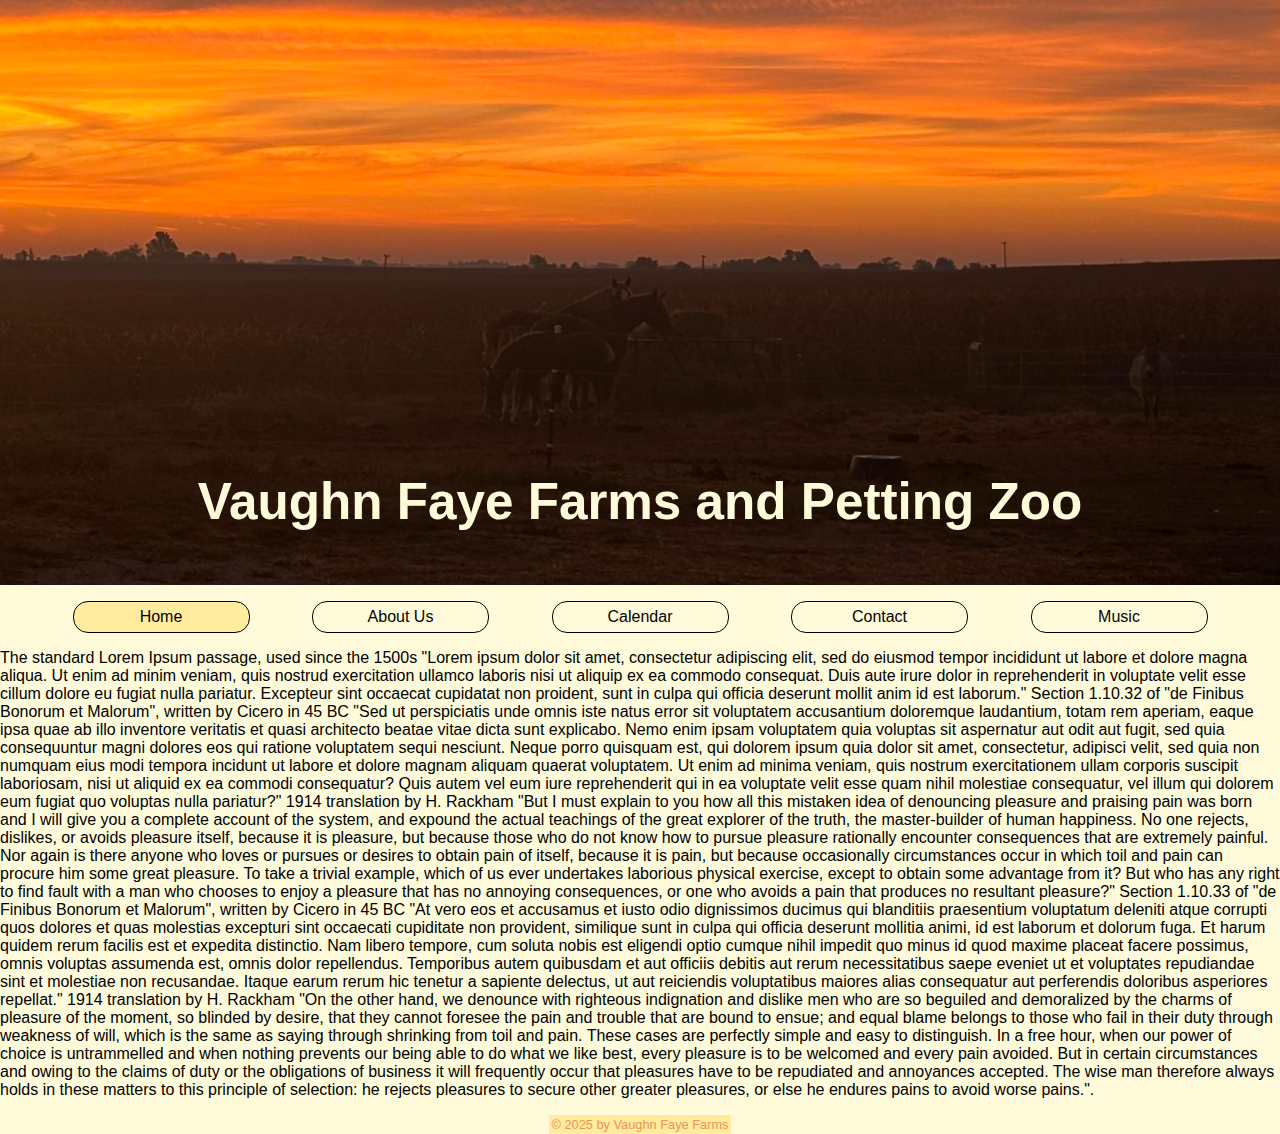
<file: index.html>
<!DOCTYPE html>
<html>

<head>
  <meta name="viewport" content="width=device-width, initial-scale=1">
  <link rel="stylesheet" href="styles.css">
  <title>Vaughn Faye Farms and Petting Zoo</title>


</head>

<body>

  <header>
    <section class="bg">
      <h1 class="farmName">Vaughn Faye Farms and Petting Zoo</h1>
    </section>

  </header>

  <!-- <div class="bg"></div> -->
  <!-- 
<p>The standard Lorem Ipsum passage, used since the 1500s
"Lorem ipsum dolor sit amet, consectetur adipiscing elit, sed do eiusmod tempor incididunt ut labore et dolore magna aliqua. Ut enim ad minim veniam, quis nostrud exercitation ullamco laboris nisi ut aliquip ex ea commodo consequat. Duis aute irure dolor in reprehenderit in voluptate velit esse cillum dolore eu fugiat nulla pariatur. Excepteur sint occaecat cupidatat non proident, sunt in culpa qui officia deserunt mollit anim id est laborum."

Section 1.10.32 of "de Finibus Bonorum et Malorum", written by Cicero in 45 BC
"Sed ut perspiciatis unde omnis iste natus error sit voluptatem accusantium doloremque laudantium, totam rem aperiam, eaque ipsa quae ab illo inventore veritatis et quasi architecto beatae vitae dicta sunt explicabo. Nemo enim ipsam voluptatem quia voluptas sit aspernatur aut odit aut fugit, sed quia consequuntur magni dolores eos qui ratione voluptatem sequi nesciunt. Neque porro quisquam est, qui dolorem ipsum quia dolor sit amet, consectetur, adipisci velit, sed quia non numquam eius modi tempora incidunt ut labore et dolore magnam aliquam quaerat voluptatem. Ut enim ad minima veniam, quis nostrum exercitationem ullam corporis suscipit laboriosam, nisi ut aliquid ex ea commodi consequatur? Quis autem vel eum iure reprehenderit qui in ea voluptate velit esse quam nihil molestiae consequatur, vel illum qui dolorem eum fugiat quo voluptas nulla pariatur?"

1914 translation by H. Rackham
"But I must explain to you how all this mistaken idea of denouncing pleasure and praising pain was born and I will give you a complete account of the system, and expound the actual teachings of the great explorer of the truth, the master-builder of human happiness. No one rejects, dislikes, or avoids pleasure itself, because it is pleasure, but because those who do not know how to pursue pleasure rationally encounter consequences that are extremely painful. Nor again is there anyone who loves or pursues or desires to obtain pain of itself, because it is pain, but because occasionally circumstances occur in which toil and pain can procure him some great pleasure. To take a trivial example, which of us ever undertakes laborious physical exercise, except to obtain some advantage from it? But who has any right to find fault with a man who chooses to enjoy a pleasure that has no annoying consequences, or one who avoids a pain that produces no resultant pleasure?"

Section 1.10.33 of "de Finibus Bonorum et Malorum", written by Cicero in 45 BC
"At vero eos et accusamus et iusto odio dignissimos ducimus qui blanditiis praesentium voluptatum deleniti atque corrupti quos dolores et quas molestias excepturi sint occaecati cupiditate non provident, similique sunt in culpa qui officia deserunt mollitia animi, id est laborum et dolorum fuga. Et harum quidem rerum facilis est et expedita distinctio. Nam libero tempore, cum soluta nobis est eligendi optio cumque nihil impedit quo minus id quod maxime placeat facere possimus, omnis voluptas assumenda est, omnis dolor repellendus. Temporibus autem quibusdam et aut officiis debitis aut rerum necessitatibus saepe eveniet ut et voluptates repudiandae sint et molestiae non recusandae. Itaque earum rerum hic tenetur a sapiente delectus, ut aut reiciendis voluptatibus maiores alias consequatur aut perferendis doloribus asperiores repellat."

1914 translation by H. Rackham
"On the other hand, we denounce with righteous indignation and dislike men who are so beguiled and demoralized by the charms of pleasure of the moment, so blinded by desire, that they cannot foresee the pain and trouble that are bound to ensue; and equal blame belongs to those who fail in their duty through weakness of will, which is the same as saying through shrinking from toil and pain. These cases are perfectly simple and easy to distinguish. In a free hour, when our power of choice is untrammelled and when nothing prevents our being able to do what we like best, every pleasure is to be welcomed and every pain avoided. But in certain circumstances and owing to the claims of duty or the obligations of business it will frequently occur that pleasures have to be repudiated and annoyances accepted. The wise man therefore always holds in these matters to this principle of selection: he rejects pleasures to secure other greater pleasures, or else he endures pains to avoid worse pains.".</p> -->
<nav>
<ul  class="navFront">
    <li class="navLiFront active"><a href="index.html">Home</a></li>
    <li class="navLiFront"><a href="about.html">About Us</a></li>
    <li class="navLiFront"><a href="calendar.html">Calendar</a></li>
    <li class="navLiFront"><a href="contact.html">Contact</a></li>
    <li class="navLiFront"><a href="farmerJeffro.html">Music</a></li>
  </ul>
  </nav>

  <p>The standard Lorem Ipsum passage, used since the 1500s
"Lorem ipsum dolor sit amet, consectetur adipiscing elit, sed do eiusmod tempor incididunt ut labore et dolore magna aliqua. Ut enim ad minim veniam, quis nostrud exercitation ullamco laboris nisi ut aliquip ex ea commodo consequat. Duis aute irure dolor in reprehenderit in voluptate velit esse cillum dolore eu fugiat nulla pariatur. Excepteur sint occaecat cupidatat non proident, sunt in culpa qui officia deserunt mollit anim id est laborum."

Section 1.10.32 of "de Finibus Bonorum et Malorum", written by Cicero in 45 BC
"Sed ut perspiciatis unde omnis iste natus error sit voluptatem accusantium doloremque laudantium, totam rem aperiam, eaque ipsa quae ab illo inventore veritatis et quasi architecto beatae vitae dicta sunt explicabo. Nemo enim ipsam voluptatem quia voluptas sit aspernatur aut odit aut fugit, sed quia consequuntur magni dolores eos qui ratione voluptatem sequi nesciunt. Neque porro quisquam est, qui dolorem ipsum quia dolor sit amet, consectetur, adipisci velit, sed quia non numquam eius modi tempora incidunt ut labore et dolore magnam aliquam quaerat voluptatem. Ut enim ad minima veniam, quis nostrum exercitationem ullam corporis suscipit laboriosam, nisi ut aliquid ex ea commodi consequatur? Quis autem vel eum iure reprehenderit qui in ea voluptate velit esse quam nihil molestiae consequatur, vel illum qui dolorem eum fugiat quo voluptas nulla pariatur?"

1914 translation by H. Rackham
"But I must explain to you how all this mistaken idea of denouncing pleasure and praising pain was born and I will give you a complete account of the system, and expound the actual teachings of the great explorer of the truth, the master-builder of human happiness. No one rejects, dislikes, or avoids pleasure itself, because it is pleasure, but because those who do not know how to pursue pleasure rationally encounter consequences that are extremely painful. Nor again is there anyone who loves or pursues or desires to obtain pain of itself, because it is pain, but because occasionally circumstances occur in which toil and pain can procure him some great pleasure. To take a trivial example, which of us ever undertakes laborious physical exercise, except to obtain some advantage from it? But who has any right to find fault with a man who chooses to enjoy a pleasure that has no annoying consequences, or one who avoids a pain that produces no resultant pleasure?"

Section 1.10.33 of "de Finibus Bonorum et Malorum", written by Cicero in 45 BC
"At vero eos et accusamus et iusto odio dignissimos ducimus qui blanditiis praesentium voluptatum deleniti atque corrupti quos dolores et quas molestias excepturi sint occaecati cupiditate non provident, similique sunt in culpa qui officia deserunt mollitia animi, id est laborum et dolorum fuga. Et harum quidem rerum facilis est et expedita distinctio. Nam libero tempore, cum soluta nobis est eligendi optio cumque nihil impedit quo minus id quod maxime placeat facere possimus, omnis voluptas assumenda est, omnis dolor repellendus. Temporibus autem quibusdam et aut officiis debitis aut rerum necessitatibus saepe eveniet ut et voluptates repudiandae sint et molestiae non recusandae. Itaque earum rerum hic tenetur a sapiente delectus, ut aut reiciendis voluptatibus maiores alias consequatur aut perferendis doloribus asperiores repellat."

1914 translation by H. Rackham
"On the other hand, we denounce with righteous indignation and dislike men who are so beguiled and demoralized by the charms of pleasure of the moment, so blinded by desire, that they cannot foresee the pain and trouble that are bound to ensue; and equal blame belongs to those who fail in their duty through weakness of will, which is the same as saying through shrinking from toil and pain. These cases are perfectly simple and easy to distinguish. In a free hour, when our power of choice is untrammelled and when nothing prevents our being able to do what we like best, every pleasure is to be welcomed and every pain avoided. But in certain circumstances and owing to the claims of duty or the obligations of business it will frequently occur that pleasures have to be repudiated and annoyances accepted. The wise man therefore always holds in these matters to this principle of selection: he rejects pleasures to secure other greater pleasures, or else he endures pains to avoid worse pains.".</p> 

  <footer>
    <section class="footer">
      <p><span class="copyright">&copy; 2025 by Vaughn Faye Farms</span></p>
    </section>
  </footer>
</body>

</html>
</file>
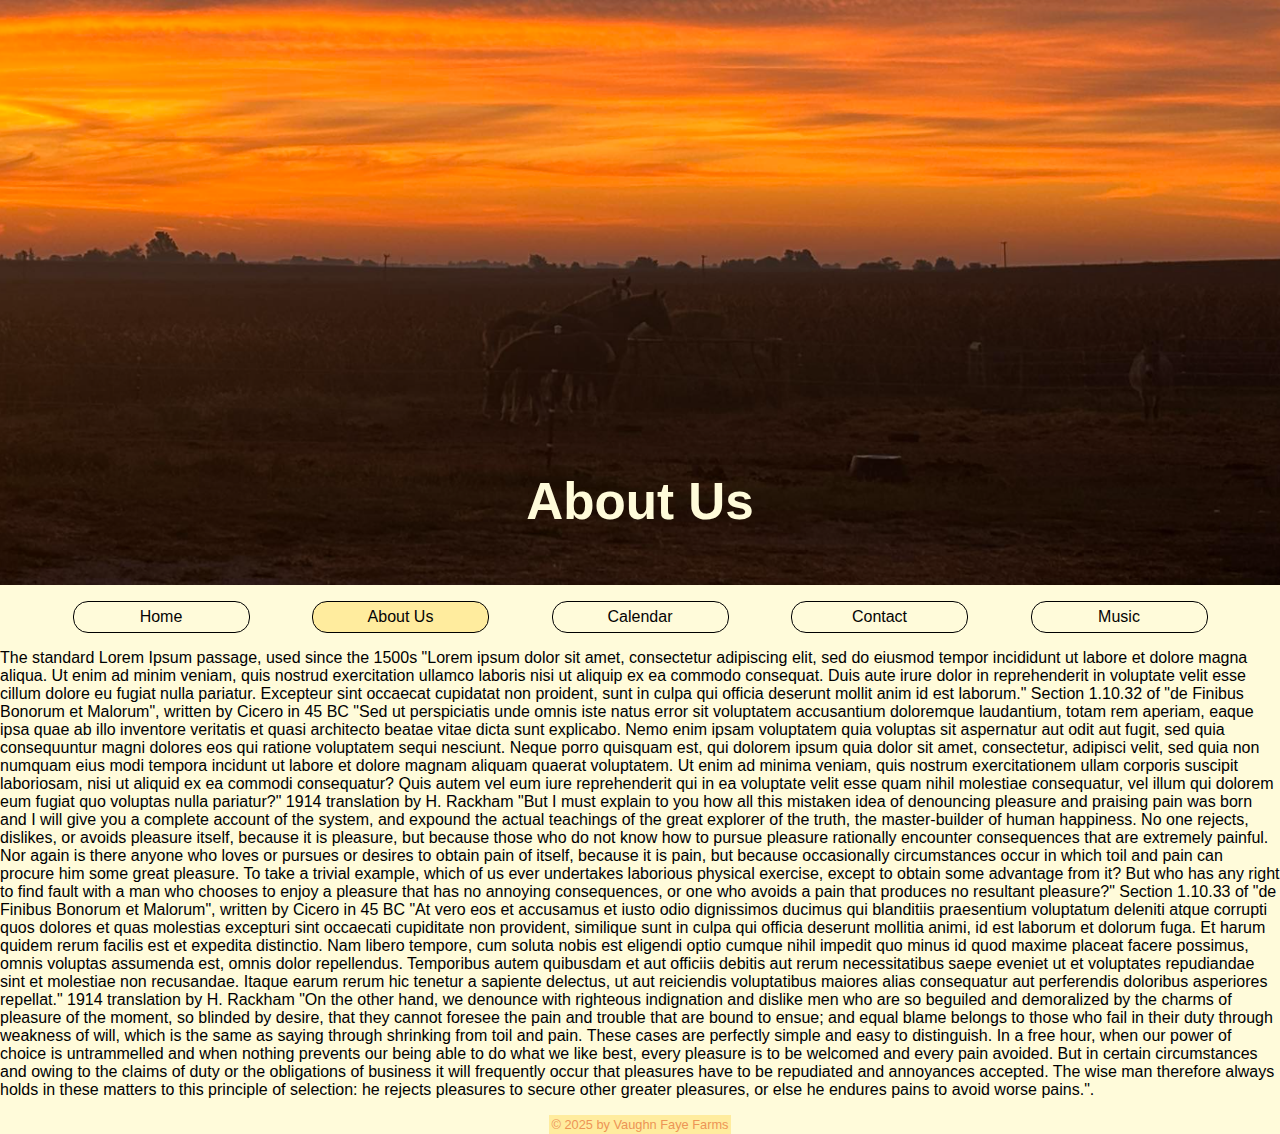
<file: about.html>
<!DOCTYPE html>
<html>

<head>
  <meta name="viewport" content="width=device-width, initial-scale=1">
  <link rel="stylesheet" href="styles.css">
  <title>About us</title>


</head>

<body>

  <header>
    <section class="bg">
      <h1 class="farmName">About Us</h1>
    </section>

  </header>

  <!-- <div class="bg"></div> -->
  <!-- 
<p>The standard Lorem Ipsum passage, used since the 1500s
"Lorem ipsum dolor sit amet, consectetur adipiscing elit, sed do eiusmod tempor incididunt ut labore et dolore magna aliqua. Ut enim ad minim veniam, quis nostrud exercitation ullamco laboris nisi ut aliquip ex ea commodo consequat. Duis aute irure dolor in reprehenderit in voluptate velit esse cillum dolore eu fugiat nulla pariatur. Excepteur sint occaecat cupidatat non proident, sunt in culpa qui officia deserunt mollit anim id est laborum."

Section 1.10.32 of "de Finibus Bonorum et Malorum", written by Cicero in 45 BC
"Sed ut perspiciatis unde omnis iste natus error sit voluptatem accusantium doloremque laudantium, totam rem aperiam, eaque ipsa quae ab illo inventore veritatis et quasi architecto beatae vitae dicta sunt explicabo. Nemo enim ipsam voluptatem quia voluptas sit aspernatur aut odit aut fugit, sed quia consequuntur magni dolores eos qui ratione voluptatem sequi nesciunt. Neque porro quisquam est, qui dolorem ipsum quia dolor sit amet, consectetur, adipisci velit, sed quia non numquam eius modi tempora incidunt ut labore et dolore magnam aliquam quaerat voluptatem. Ut enim ad minima veniam, quis nostrum exercitationem ullam corporis suscipit laboriosam, nisi ut aliquid ex ea commodi consequatur? Quis autem vel eum iure reprehenderit qui in ea voluptate velit esse quam nihil molestiae consequatur, vel illum qui dolorem eum fugiat quo voluptas nulla pariatur?"

1914 translation by H. Rackham
"But I must explain to you how all this mistaken idea of denouncing pleasure and praising pain was born and I will give you a complete account of the system, and expound the actual teachings of the great explorer of the truth, the master-builder of human happiness. No one rejects, dislikes, or avoids pleasure itself, because it is pleasure, but because those who do not know how to pursue pleasure rationally encounter consequences that are extremely painful. Nor again is there anyone who loves or pursues or desires to obtain pain of itself, because it is pain, but because occasionally circumstances occur in which toil and pain can procure him some great pleasure. To take a trivial example, which of us ever undertakes laborious physical exercise, except to obtain some advantage from it? But who has any right to find fault with a man who chooses to enjoy a pleasure that has no annoying consequences, or one who avoids a pain that produces no resultant pleasure?"

Section 1.10.33 of "de Finibus Bonorum et Malorum", written by Cicero in 45 BC
"At vero eos et accusamus et iusto odio dignissimos ducimus qui blanditiis praesentium voluptatum deleniti atque corrupti quos dolores et quas molestias excepturi sint occaecati cupiditate non provident, similique sunt in culpa qui officia deserunt mollitia animi, id est laborum et dolorum fuga. Et harum quidem rerum facilis est et expedita distinctio. Nam libero tempore, cum soluta nobis est eligendi optio cumque nihil impedit quo minus id quod maxime placeat facere possimus, omnis voluptas assumenda est, omnis dolor repellendus. Temporibus autem quibusdam et aut officiis debitis aut rerum necessitatibus saepe eveniet ut et voluptates repudiandae sint et molestiae non recusandae. Itaque earum rerum hic tenetur a sapiente delectus, ut aut reiciendis voluptatibus maiores alias consequatur aut perferendis doloribus asperiores repellat."

1914 translation by H. Rackham
"On the other hand, we denounce with righteous indignation and dislike men who are so beguiled and demoralized by the charms of pleasure of the moment, so blinded by desire, that they cannot foresee the pain and trouble that are bound to ensue; and equal blame belongs to those who fail in their duty through weakness of will, which is the same as saying through shrinking from toil and pain. These cases are perfectly simple and easy to distinguish. In a free hour, when our power of choice is untrammelled and when nothing prevents our being able to do what we like best, every pleasure is to be welcomed and every pain avoided. But in certain circumstances and owing to the claims of duty or the obligations of business it will frequently occur that pleasures have to be repudiated and annoyances accepted. The wise man therefore always holds in these matters to this principle of selection: he rejects pleasures to secure other greater pleasures, or else he endures pains to avoid worse pains.".</p> -->
<nav>
<ul  class="navFront">
    <li class="navLiFront"><a href="index.html">Home</a></li>
    <li class="navLiFront active"><a href="about.html">About Us</a></li>
    <li class="navLiFront"><a href="calendar.html">Calendar</a></li>
    <li class="navLiFront"><a href="contact.html">Contact</a></li>
    <li class="navLiFront"><a href="farmerJeffro.html">Music</a></li>
  </ul>
  </nav>

  <p>The standard Lorem Ipsum passage, used since the 1500s
"Lorem ipsum dolor sit amet, consectetur adipiscing elit, sed do eiusmod tempor incididunt ut labore et dolore magna aliqua. Ut enim ad minim veniam, quis nostrud exercitation ullamco laboris nisi ut aliquip ex ea commodo consequat. Duis aute irure dolor in reprehenderit in voluptate velit esse cillum dolore eu fugiat nulla pariatur. Excepteur sint occaecat cupidatat non proident, sunt in culpa qui officia deserunt mollit anim id est laborum."

Section 1.10.32 of "de Finibus Bonorum et Malorum", written by Cicero in 45 BC
"Sed ut perspiciatis unde omnis iste natus error sit voluptatem accusantium doloremque laudantium, totam rem aperiam, eaque ipsa quae ab illo inventore veritatis et quasi architecto beatae vitae dicta sunt explicabo. Nemo enim ipsam voluptatem quia voluptas sit aspernatur aut odit aut fugit, sed quia consequuntur magni dolores eos qui ratione voluptatem sequi nesciunt. Neque porro quisquam est, qui dolorem ipsum quia dolor sit amet, consectetur, adipisci velit, sed quia non numquam eius modi tempora incidunt ut labore et dolore magnam aliquam quaerat voluptatem. Ut enim ad minima veniam, quis nostrum exercitationem ullam corporis suscipit laboriosam, nisi ut aliquid ex ea commodi consequatur? Quis autem vel eum iure reprehenderit qui in ea voluptate velit esse quam nihil molestiae consequatur, vel illum qui dolorem eum fugiat quo voluptas nulla pariatur?"

1914 translation by H. Rackham
"But I must explain to you how all this mistaken idea of denouncing pleasure and praising pain was born and I will give you a complete account of the system, and expound the actual teachings of the great explorer of the truth, the master-builder of human happiness. No one rejects, dislikes, or avoids pleasure itself, because it is pleasure, but because those who do not know how to pursue pleasure rationally encounter consequences that are extremely painful. Nor again is there anyone who loves or pursues or desires to obtain pain of itself, because it is pain, but because occasionally circumstances occur in which toil and pain can procure him some great pleasure. To take a trivial example, which of us ever undertakes laborious physical exercise, except to obtain some advantage from it? But who has any right to find fault with a man who chooses to enjoy a pleasure that has no annoying consequences, or one who avoids a pain that produces no resultant pleasure?"

Section 1.10.33 of "de Finibus Bonorum et Malorum", written by Cicero in 45 BC
"At vero eos et accusamus et iusto odio dignissimos ducimus qui blanditiis praesentium voluptatum deleniti atque corrupti quos dolores et quas molestias excepturi sint occaecati cupiditate non provident, similique sunt in culpa qui officia deserunt mollitia animi, id est laborum et dolorum fuga. Et harum quidem rerum facilis est et expedita distinctio. Nam libero tempore, cum soluta nobis est eligendi optio cumque nihil impedit quo minus id quod maxime placeat facere possimus, omnis voluptas assumenda est, omnis dolor repellendus. Temporibus autem quibusdam et aut officiis debitis aut rerum necessitatibus saepe eveniet ut et voluptates repudiandae sint et molestiae non recusandae. Itaque earum rerum hic tenetur a sapiente delectus, ut aut reiciendis voluptatibus maiores alias consequatur aut perferendis doloribus asperiores repellat."

1914 translation by H. Rackham
"On the other hand, we denounce with righteous indignation and dislike men who are so beguiled and demoralized by the charms of pleasure of the moment, so blinded by desire, that they cannot foresee the pain and trouble that are bound to ensue; and equal blame belongs to those who fail in their duty through weakness of will, which is the same as saying through shrinking from toil and pain. These cases are perfectly simple and easy to distinguish. In a free hour, when our power of choice is untrammelled and when nothing prevents our being able to do what we like best, every pleasure is to be welcomed and every pain avoided. But in certain circumstances and owing to the claims of duty or the obligations of business it will frequently occur that pleasures have to be repudiated and annoyances accepted. The wise man therefore always holds in these matters to this principle of selection: he rejects pleasures to secure other greater pleasures, or else he endures pains to avoid worse pains.".</p> 

  <footer>
    <section class="footer">
      <p><span class="copyright">&copy; 2025 by Vaughn Faye Farms</span></p>
    </section>
  </footer>
</body>

</html>
</file>
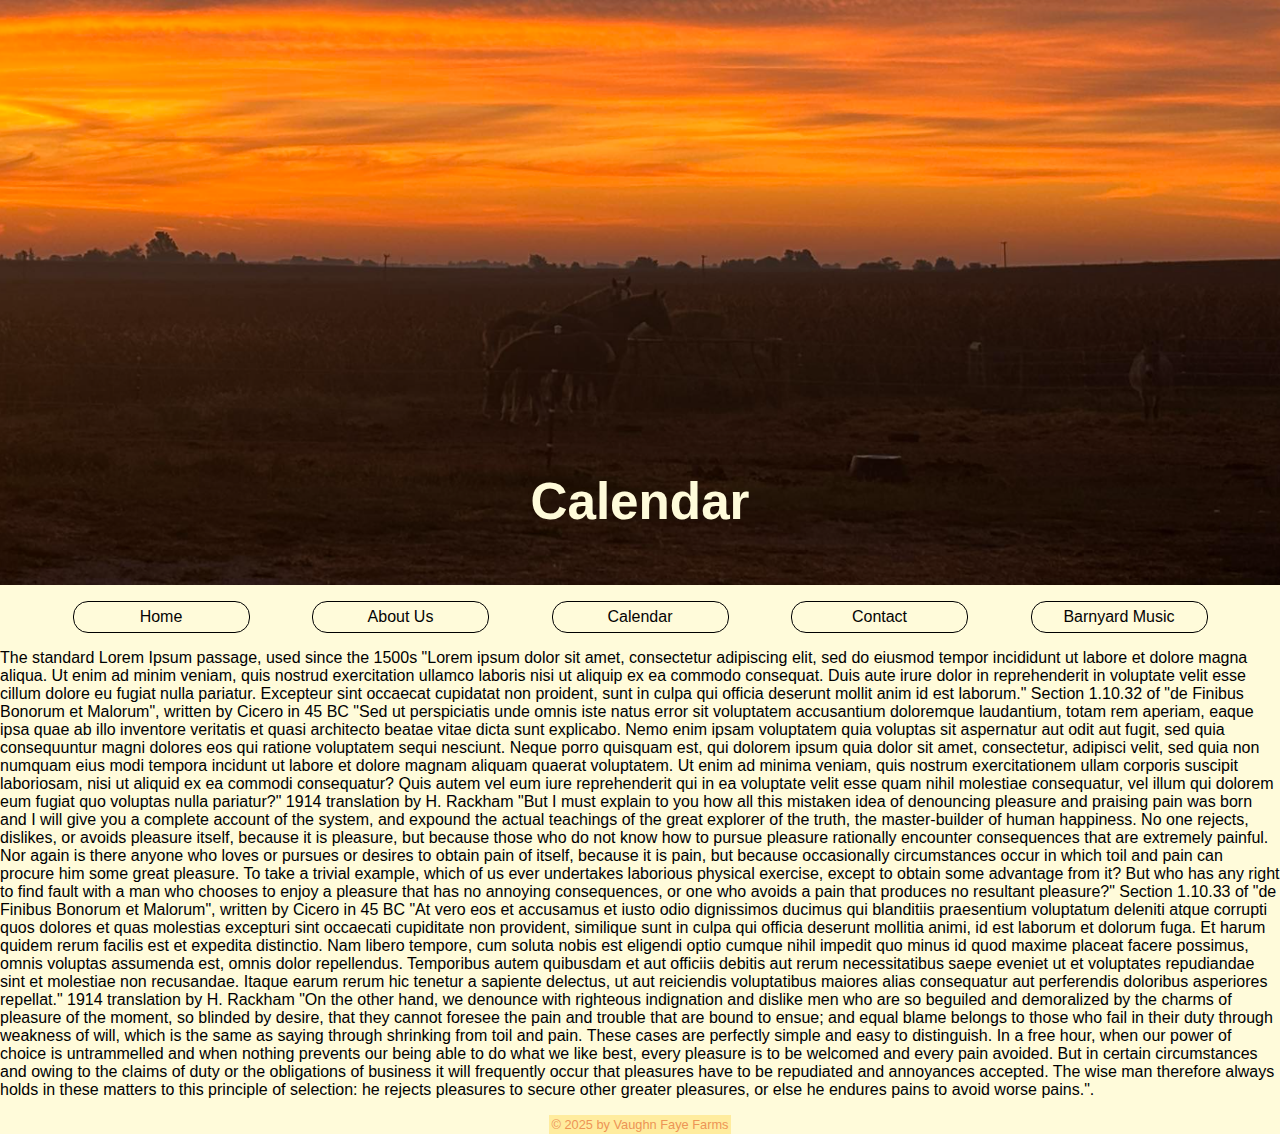
<file: calendar.html>
<!DOCTYPE html>
<html>

<head>
  <meta name="viewport" content="width=device-width, initial-scale=1">
  <link rel="stylesheet" href="styles.css">
  <title>Calendar</title>


</head>

<body>

  <header>
    <!-- <h1 class="farmName">Calendar</h1> -->
    <section class="bg">
      <h1 class="farmName">Calendar</h1>
    </section>
    

  </header>

  <!-- <div class="bg"></div> -->
  <!-- 
<p>The standard Lorem Ipsum passage, used since the 1500s
"Lorem ipsum dolor sit amet, consectetur adipiscing elit, sed do eiusmod tempor incididunt ut labore et dolore magna aliqua. Ut enim ad minim veniam, quis nostrud exercitation ullamco laboris nisi ut aliquip ex ea commodo consequat. Duis aute irure dolor in reprehenderit in voluptate velit esse cillum dolore eu fugiat nulla pariatur. Excepteur sint occaecat cupidatat non proident, sunt in culpa qui officia deserunt mollit anim id est laborum."

Section 1.10.32 of "de Finibus Bonorum et Malorum", written by Cicero in 45 BC
"Sed ut perspiciatis unde omnis iste natus error sit voluptatem accusantium doloremque laudantium, totam rem aperiam, eaque ipsa quae ab illo inventore veritatis et quasi architecto beatae vitae dicta sunt explicabo. Nemo enim ipsam voluptatem quia voluptas sit aspernatur aut odit aut fugit, sed quia consequuntur magni dolores eos qui ratione voluptatem sequi nesciunt. Neque porro quisquam est, qui dolorem ipsum quia dolor sit amet, consectetur, adipisci velit, sed quia non numquam eius modi tempora incidunt ut labore et dolore magnam aliquam quaerat voluptatem. Ut enim ad minima veniam, quis nostrum exercitationem ullam corporis suscipit laboriosam, nisi ut aliquid ex ea commodi consequatur? Quis autem vel eum iure reprehenderit qui in ea voluptate velit esse quam nihil molestiae consequatur, vel illum qui dolorem eum fugiat quo voluptas nulla pariatur?"

1914 translation by H. Rackham
"But I must explain to you how all this mistaken idea of denouncing pleasure and praising pain was born and I will give you a complete account of the system, and expound the actual teachings of the great explorer of the truth, the master-builder of human happiness. No one rejects, dislikes, or avoids pleasure itself, because it is pleasure, but because those who do not know how to pursue pleasure rationally encounter consequences that are extremely painful. Nor again is there anyone who loves or pursues or desires to obtain pain of itself, because it is pain, but because occasionally circumstances occur in which toil and pain can procure him some great pleasure. To take a trivial example, which of us ever undertakes laborious physical exercise, except to obtain some advantage from it? But who has any right to find fault with a man who chooses to enjoy a pleasure that has no annoying consequences, or one who avoids a pain that produces no resultant pleasure?"

Section 1.10.33 of "de Finibus Bonorum et Malorum", written by Cicero in 45 BC
"At vero eos et accusamus et iusto odio dignissimos ducimus qui blanditiis praesentium voluptatum deleniti atque corrupti quos dolores et quas molestias excepturi sint occaecati cupiditate non provident, similique sunt in culpa qui officia deserunt mollitia animi, id est laborum et dolorum fuga. Et harum quidem rerum facilis est et expedita distinctio. Nam libero tempore, cum soluta nobis est eligendi optio cumque nihil impedit quo minus id quod maxime placeat facere possimus, omnis voluptas assumenda est, omnis dolor repellendus. Temporibus autem quibusdam et aut officiis debitis aut rerum necessitatibus saepe eveniet ut et voluptates repudiandae sint et molestiae non recusandae. Itaque earum rerum hic tenetur a sapiente delectus, ut aut reiciendis voluptatibus maiores alias consequatur aut perferendis doloribus asperiores repellat."

1914 translation by H. Rackham
"On the other hand, we denounce with righteous indignation and dislike men who are so beguiled and demoralized by the charms of pleasure of the moment, so blinded by desire, that they cannot foresee the pain and trouble that are bound to ensue; and equal blame belongs to those who fail in their duty through weakness of will, which is the same as saying through shrinking from toil and pain. These cases are perfectly simple and easy to distinguish. In a free hour, when our power of choice is untrammelled and when nothing prevents our being able to do what we like best, every pleasure is to be welcomed and every pain avoided. But in certain circumstances and owing to the claims of duty or the obligations of business it will frequently occur that pleasures have to be repudiated and annoyances accepted. The wise man therefore always holds in these matters to this principle of selection: he rejects pleasures to secure other greater pleasures, or else he endures pains to avoid worse pains.".</p> -->
<nav>
<ul  class="navFront">
    <li class="navLiFront"><a href="index.html">Home</a></li>
    <li class="navLiFront"><a href="about.html">About Us</a></li>
    <li class="navLiFront"><a href="calendar.html">Calendar</a></li>
    <li class="navLiFront"><a href="contact.html">Contact</a></li>
    <li class="navLiFront"><a href="farmerJeffro.html">Barnyard Music</a></li>
  </ul>
  </nav>


  <p>The standard Lorem Ipsum passage, used since the 1500s
"Lorem ipsum dolor sit amet, consectetur adipiscing elit, sed do eiusmod tempor incididunt ut labore et dolore magna aliqua. Ut enim ad minim veniam, quis nostrud exercitation ullamco laboris nisi ut aliquip ex ea commodo consequat. Duis aute irure dolor in reprehenderit in voluptate velit esse cillum dolore eu fugiat nulla pariatur. Excepteur sint occaecat cupidatat non proident, sunt in culpa qui officia deserunt mollit anim id est laborum."

Section 1.10.32 of "de Finibus Bonorum et Malorum", written by Cicero in 45 BC
"Sed ut perspiciatis unde omnis iste natus error sit voluptatem accusantium doloremque laudantium, totam rem aperiam, eaque ipsa quae ab illo inventore veritatis et quasi architecto beatae vitae dicta sunt explicabo. Nemo enim ipsam voluptatem quia voluptas sit aspernatur aut odit aut fugit, sed quia consequuntur magni dolores eos qui ratione voluptatem sequi nesciunt. Neque porro quisquam est, qui dolorem ipsum quia dolor sit amet, consectetur, adipisci velit, sed quia non numquam eius modi tempora incidunt ut labore et dolore magnam aliquam quaerat voluptatem. Ut enim ad minima veniam, quis nostrum exercitationem ullam corporis suscipit laboriosam, nisi ut aliquid ex ea commodi consequatur? Quis autem vel eum iure reprehenderit qui in ea voluptate velit esse quam nihil molestiae consequatur, vel illum qui dolorem eum fugiat quo voluptas nulla pariatur?"

1914 translation by H. Rackham
"But I must explain to you how all this mistaken idea of denouncing pleasure and praising pain was born and I will give you a complete account of the system, and expound the actual teachings of the great explorer of the truth, the master-builder of human happiness. No one rejects, dislikes, or avoids pleasure itself, because it is pleasure, but because those who do not know how to pursue pleasure rationally encounter consequences that are extremely painful. Nor again is there anyone who loves or pursues or desires to obtain pain of itself, because it is pain, but because occasionally circumstances occur in which toil and pain can procure him some great pleasure. To take a trivial example, which of us ever undertakes laborious physical exercise, except to obtain some advantage from it? But who has any right to find fault with a man who chooses to enjoy a pleasure that has no annoying consequences, or one who avoids a pain that produces no resultant pleasure?"

Section 1.10.33 of "de Finibus Bonorum et Malorum", written by Cicero in 45 BC
"At vero eos et accusamus et iusto odio dignissimos ducimus qui blanditiis praesentium voluptatum deleniti atque corrupti quos dolores et quas molestias excepturi sint occaecati cupiditate non provident, similique sunt in culpa qui officia deserunt mollitia animi, id est laborum et dolorum fuga. Et harum quidem rerum facilis est et expedita distinctio. Nam libero tempore, cum soluta nobis est eligendi optio cumque nihil impedit quo minus id quod maxime placeat facere possimus, omnis voluptas assumenda est, omnis dolor repellendus. Temporibus autem quibusdam et aut officiis debitis aut rerum necessitatibus saepe eveniet ut et voluptates repudiandae sint et molestiae non recusandae. Itaque earum rerum hic tenetur a sapiente delectus, ut aut reiciendis voluptatibus maiores alias consequatur aut perferendis doloribus asperiores repellat."

1914 translation by H. Rackham
"On the other hand, we denounce with righteous indignation and dislike men who are so beguiled and demoralized by the charms of pleasure of the moment, so blinded by desire, that they cannot foresee the pain and trouble that are bound to ensue; and equal blame belongs to those who fail in their duty through weakness of will, which is the same as saying through shrinking from toil and pain. These cases are perfectly simple and easy to distinguish. In a free hour, when our power of choice is untrammelled and when nothing prevents our being able to do what we like best, every pleasure is to be welcomed and every pain avoided. But in certain circumstances and owing to the claims of duty or the obligations of business it will frequently occur that pleasures have to be repudiated and annoyances accepted. The wise man therefore always holds in these matters to this principle of selection: he rejects pleasures to secure other greater pleasures, or else he endures pains to avoid worse pains.".</p> 

  <footer>
    <section class="footer">
      <p><span class="copyright">&copy; 2025 by Vaughn Faye Farms</span></p>
    </section>
  </footer>
</body>

</html>
</file>
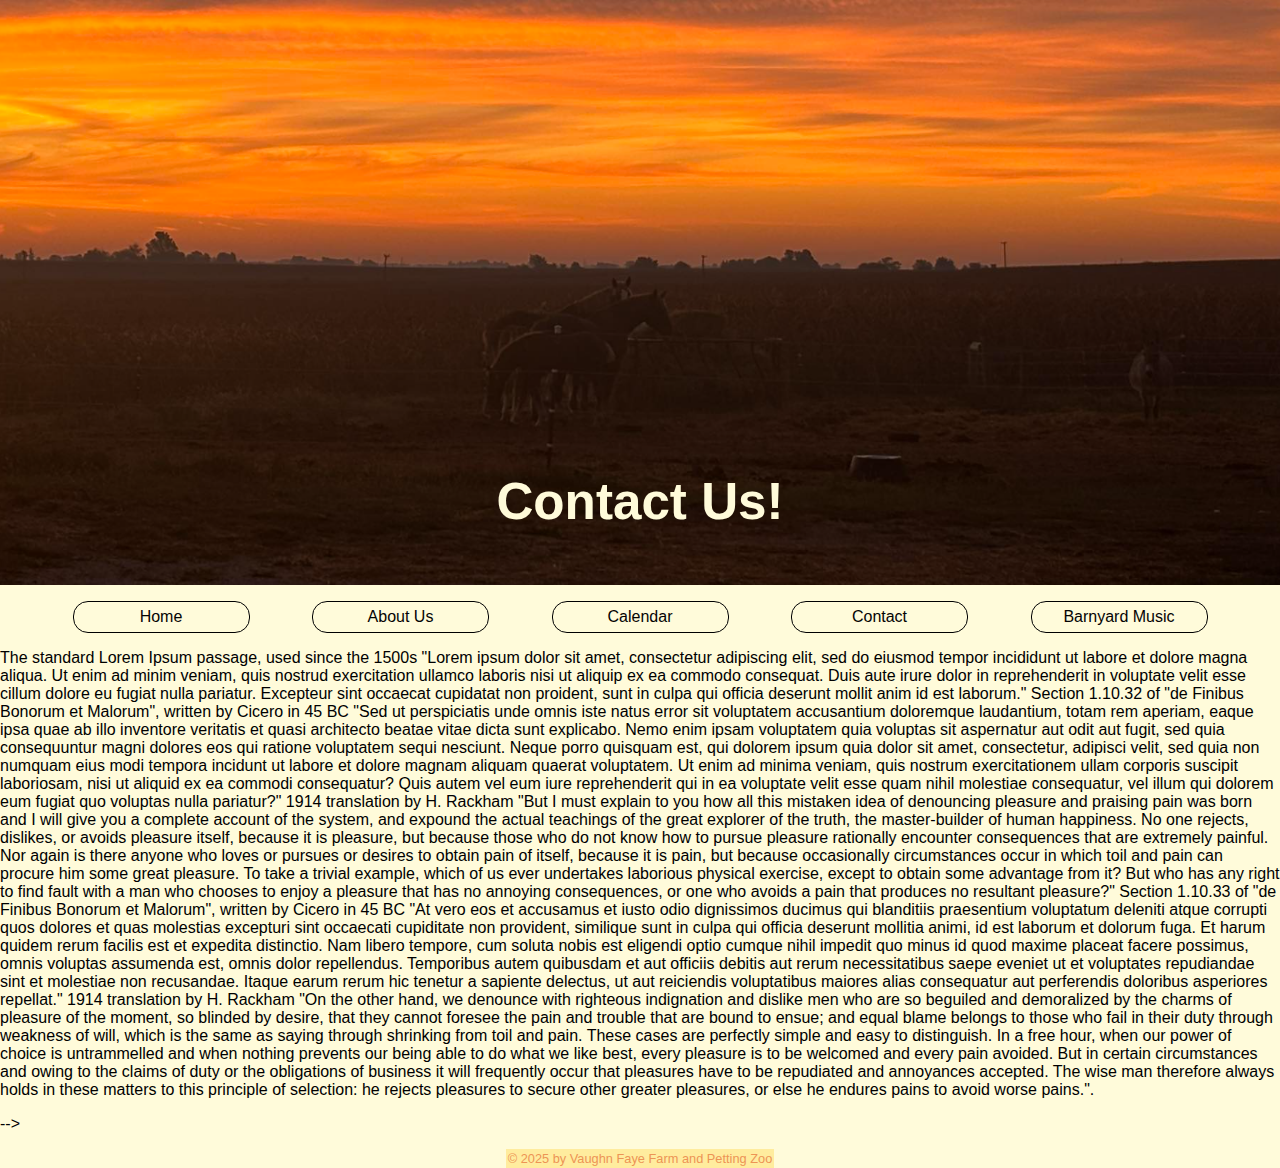
<file: contact.html>
<!DOCTYPE html>
<html>

<head>
  <meta name="viewport" content="width=device-width, initial-scale=1">
  <link rel="stylesheet" href="styles.css">
  <title>Contact Us!</title>


</head>

<body>

  <header>
    <section class="bg">
      <h1 class="farmName">Contact Us!</h1>
    </section>

  </header>

  <!-- <div class="bg"></div> -->
  <!-- 
<p>The standard Lorem Ipsum passage, used since the 1500s
"Lorem ipsum dolor sit amet, consectetur adipiscing elit, sed do eiusmod tempor incididunt ut labore et dolore magna aliqua. Ut enim ad minim veniam, quis nostrud exercitation ullamco laboris nisi ut aliquip ex ea commodo consequat. Duis aute irure dolor in reprehenderit in voluptate velit esse cillum dolore eu fugiat nulla pariatur. Excepteur sint occaecat cupidatat non proident, sunt in culpa qui officia deserunt mollit anim id est laborum."

Section 1.10.32 of "de Finibus Bonorum et Malorum", written by Cicero in 45 BC
"Sed ut perspiciatis unde omnis iste natus error sit voluptatem accusantium doloremque laudantium, totam rem aperiam, eaque ipsa quae ab illo inventore veritatis et quasi architecto beatae vitae dicta sunt explicabo. Nemo enim ipsam voluptatem quia voluptas sit aspernatur aut odit aut fugit, sed quia consequuntur magni dolores eos qui ratione voluptatem sequi nesciunt. Neque porro quisquam est, qui dolorem ipsum quia dolor sit amet, consectetur, adipisci velit, sed quia non numquam eius modi tempora incidunt ut labore et dolore magnam aliquam quaerat voluptatem. Ut enim ad minima veniam, quis nostrum exercitationem ullam corporis suscipit laboriosam, nisi ut aliquid ex ea commodi consequatur? Quis autem vel eum iure reprehenderit qui in ea voluptate velit esse quam nihil molestiae consequatur, vel illum qui dolorem eum fugiat quo voluptas nulla pariatur?"

1914 translation by H. Rackham
"But I must explain to you how all this mistaken idea of denouncing pleasure and praising pain was born and I will give you a complete account of the system, and expound the actual teachings of the great explorer of the truth, the master-builder of human happiness. No one rejects, dislikes, or avoids pleasure itself, because it is pleasure, but because those who do not know how to pursue pleasure rationally encounter consequences that are extremely painful. Nor again is there anyone who loves or pursues or desires to obtain pain of itself, because it is pain, but because occasionally circumstances occur in which toil and pain can procure him some great pleasure. To take a trivial example, which of us ever undertakes laborious physical exercise, except to obtain some advantage from it? But who has any right to find fault with a man who chooses to enjoy a pleasure that has no annoying consequences, or one who avoids a pain that produces no resultant pleasure?"

Section 1.10.33 of "de Finibus Bonorum et Malorum", written by Cicero in 45 BC
"At vero eos et accusamus et iusto odio dignissimos ducimus qui blanditiis praesentium voluptatum deleniti atque corrupti quos dolores et quas molestias excepturi sint occaecati cupiditate non provident, similique sunt in culpa qui officia deserunt mollitia animi, id est laborum et dolorum fuga. Et harum quidem rerum facilis est et expedita distinctio. Nam libero tempore, cum soluta nobis est eligendi optio cumque nihil impedit quo minus id quod maxime placeat facere possimus, omnis voluptas assumenda est, omnis dolor repellendus. Temporibus autem quibusdam et aut officiis debitis aut rerum necessitatibus saepe eveniet ut et voluptates repudiandae sint et molestiae non recusandae. Itaque earum rerum hic tenetur a sapiente delectus, ut aut reiciendis voluptatibus maiores alias consequatur aut perferendis doloribus asperiores repellat."

1914 translation by H. Rackham
"On the other hand, we denounce with righteous indignation and dislike men who are so beguiled and demoralized by the charms of pleasure of the moment, so blinded by desire, that they cannot foresee the pain and trouble that are bound to ensue; and equal blame belongs to those who fail in their duty through weakness of will, which is the same as saying through shrinking from toil and pain. These cases are perfectly simple and easy to distinguish. In a free hour, when our power of choice is untrammelled and when nothing prevents our being able to do what we like best, every pleasure is to be welcomed and every pain avoided. But in certain circumstances and owing to the claims of duty or the obligations of business it will frequently occur that pleasures have to be repudiated and annoyances accepted. The wise man therefore always holds in these matters to this principle of selection: he rejects pleasures to secure other greater pleasures, or else he endures pains to avoid worse pains.".</p> -->
<nav>
<ul  class="navFront">
    <li class="navLiFront"><a href="index.html">Home</a></li>
    <li class="navLiFront"><a href="about.html">About Us</a></li>
    <li class="navLiFront"><a href="calendar.html">Calendar</a></li>
    <li class="navLiFront"><a href="contact.html">Contact</a></li>
    <li class="navLiFront"><a href="farmerJeffro.html">Barnyard Music</a></li>
  </ul>
  </nav>

  <p>The standard Lorem Ipsum passage, used since the 1500s
"Lorem ipsum dolor sit amet, consectetur adipiscing elit, sed do eiusmod tempor incididunt ut labore et dolore magna aliqua. Ut enim ad minim veniam, quis nostrud exercitation ullamco laboris nisi ut aliquip ex ea commodo consequat. Duis aute irure dolor in reprehenderit in voluptate velit esse cillum dolore eu fugiat nulla pariatur. Excepteur sint occaecat cupidatat non proident, sunt in culpa qui officia deserunt mollit anim id est laborum."

Section 1.10.32 of "de Finibus Bonorum et Malorum", written by Cicero in 45 BC
"Sed ut perspiciatis unde omnis iste natus error sit voluptatem accusantium doloremque laudantium, totam rem aperiam, eaque ipsa quae ab illo inventore veritatis et quasi architecto beatae vitae dicta sunt explicabo. Nemo enim ipsam voluptatem quia voluptas sit aspernatur aut odit aut fugit, sed quia consequuntur magni dolores eos qui ratione voluptatem sequi nesciunt. Neque porro quisquam est, qui dolorem ipsum quia dolor sit amet, consectetur, adipisci velit, sed quia non numquam eius modi tempora incidunt ut labore et dolore magnam aliquam quaerat voluptatem. Ut enim ad minima veniam, quis nostrum exercitationem ullam corporis suscipit laboriosam, nisi ut aliquid ex ea commodi consequatur? Quis autem vel eum iure reprehenderit qui in ea voluptate velit esse quam nihil molestiae consequatur, vel illum qui dolorem eum fugiat quo voluptas nulla pariatur?"

1914 translation by H. Rackham
"But I must explain to you how all this mistaken idea of denouncing pleasure and praising pain was born and I will give you a complete account of the system, and expound the actual teachings of the great explorer of the truth, the master-builder of human happiness. No one rejects, dislikes, or avoids pleasure itself, because it is pleasure, but because those who do not know how to pursue pleasure rationally encounter consequences that are extremely painful. Nor again is there anyone who loves or pursues or desires to obtain pain of itself, because it is pain, but because occasionally circumstances occur in which toil and pain can procure him some great pleasure. To take a trivial example, which of us ever undertakes laborious physical exercise, except to obtain some advantage from it? But who has any right to find fault with a man who chooses to enjoy a pleasure that has no annoying consequences, or one who avoids a pain that produces no resultant pleasure?"

Section 1.10.33 of "de Finibus Bonorum et Malorum", written by Cicero in 45 BC
"At vero eos et accusamus et iusto odio dignissimos ducimus qui blanditiis praesentium voluptatum deleniti atque corrupti quos dolores et quas molestias excepturi sint occaecati cupiditate non provident, similique sunt in culpa qui officia deserunt mollitia animi, id est laborum et dolorum fuga. Et harum quidem rerum facilis est et expedita distinctio. Nam libero tempore, cum soluta nobis est eligendi optio cumque nihil impedit quo minus id quod maxime placeat facere possimus, omnis voluptas assumenda est, omnis dolor repellendus. Temporibus autem quibusdam et aut officiis debitis aut rerum necessitatibus saepe eveniet ut et voluptates repudiandae sint et molestiae non recusandae. Itaque earum rerum hic tenetur a sapiente delectus, ut aut reiciendis voluptatibus maiores alias consequatur aut perferendis doloribus asperiores repellat."

1914 translation by H. Rackham
"On the other hand, we denounce with righteous indignation and dislike men who are so beguiled and demoralized by the charms of pleasure of the moment, so blinded by desire, that they cannot foresee the pain and trouble that are bound to ensue; and equal blame belongs to those who fail in their duty through weakness of will, which is the same as saying through shrinking from toil and pain. These cases are perfectly simple and easy to distinguish. In a free hour, when our power of choice is untrammelled and when nothing prevents our being able to do what we like best, every pleasure is to be welcomed and every pain avoided. But in certain circumstances and owing to the claims of duty or the obligations of business it will frequently occur that pleasures have to be repudiated and annoyances accepted. The wise man therefore always holds in these matters to this principle of selection: he rejects pleasures to secure other greater pleasures, or else he endures pains to avoid worse pains.".</p> -->

  <footer>
    <section class="footer">
      <p><span class="copyright">&copy; 2025 by Vaughn Faye Farm and Petting Zoo</span></p>
    </section>
  </footer>
</body>

</html>
</file>
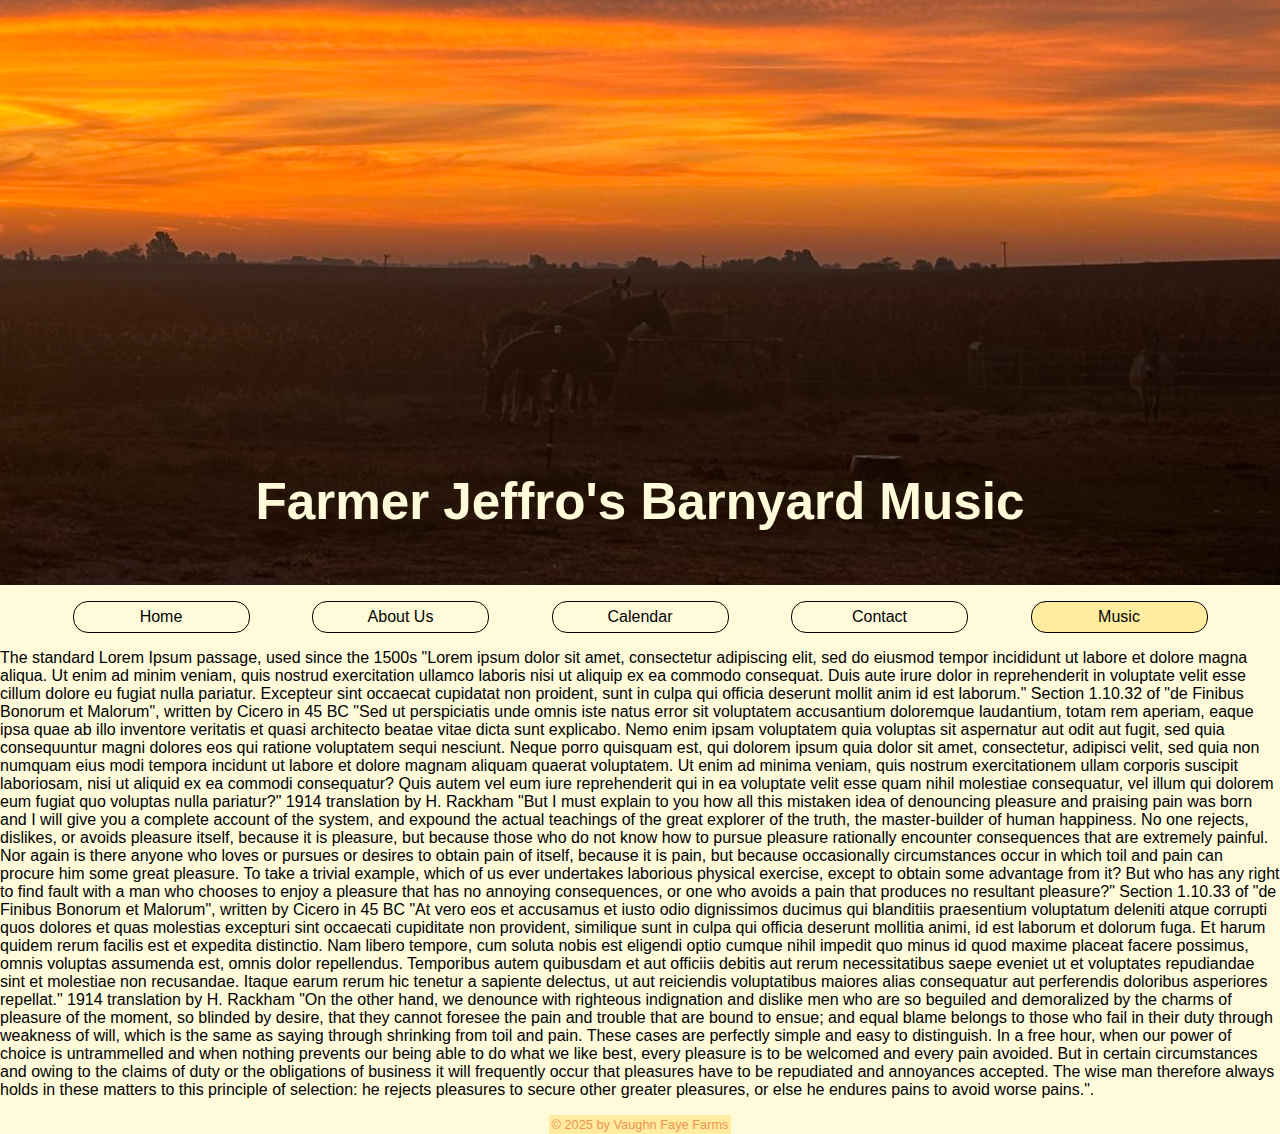
<file: farmerJeffro.html>
<!DOCTYPE html>
<html>

<head>
  <meta name="viewport" content="width=device-width, initial-scale=1">
  <link rel="stylesheet" href="styles.css">
  <title>Farmer Jeffro</title>


</head>

<body>

  <header>
    <section class="bg">
      <h1 class="farmName">Farmer Jeffro's Barnyard Music</h1>
    </section>

  </header>

  <!-- <div class="bg"></div> -->
  <!-- 
<p>The standard Lorem Ipsum passage, used since the 1500s
"Lorem ipsum dolor sit amet, consectetur adipiscing elit, sed do eiusmod tempor incididunt ut labore et dolore magna aliqua. Ut enim ad minim veniam, quis nostrud exercitation ullamco laboris nisi ut aliquip ex ea commodo consequat. Duis aute irure dolor in reprehenderit in voluptate velit esse cillum dolore eu fugiat nulla pariatur. Excepteur sint occaecat cupidatat non proident, sunt in culpa qui officia deserunt mollit anim id est laborum."

Section 1.10.32 of "de Finibus Bonorum et Malorum", written by Cicero in 45 BC
"Sed ut perspiciatis unde omnis iste natus error sit voluptatem accusantium doloremque laudantium, totam rem aperiam, eaque ipsa quae ab illo inventore veritatis et quasi architecto beatae vitae dicta sunt explicabo. Nemo enim ipsam voluptatem quia voluptas sit aspernatur aut odit aut fugit, sed quia consequuntur magni dolores eos qui ratione voluptatem sequi nesciunt. Neque porro quisquam est, qui dolorem ipsum quia dolor sit amet, consectetur, adipisci velit, sed quia non numquam eius modi tempora incidunt ut labore et dolore magnam aliquam quaerat voluptatem. Ut enim ad minima veniam, quis nostrum exercitationem ullam corporis suscipit laboriosam, nisi ut aliquid ex ea commodi consequatur? Quis autem vel eum iure reprehenderit qui in ea voluptate velit esse quam nihil molestiae consequatur, vel illum qui dolorem eum fugiat quo voluptas nulla pariatur?"

1914 translation by H. Rackham
"But I must explain to you how all this mistaken idea of denouncing pleasure and praising pain was born and I will give you a complete account of the system, and expound the actual teachings of the great explorer of the truth, the master-builder of human happiness. No one rejects, dislikes, or avoids pleasure itself, because it is pleasure, but because those who do not know how to pursue pleasure rationally encounter consequences that are extremely painful. Nor again is there anyone who loves or pursues or desires to obtain pain of itself, because it is pain, but because occasionally circumstances occur in which toil and pain can procure him some great pleasure. To take a trivial example, which of us ever undertakes laborious physical exercise, except to obtain some advantage from it? But who has any right to find fault with a man who chooses to enjoy a pleasure that has no annoying consequences, or one who avoids a pain that produces no resultant pleasure?"

Section 1.10.33 of "de Finibus Bonorum et Malorum", written by Cicero in 45 BC
"At vero eos et accusamus et iusto odio dignissimos ducimus qui blanditiis praesentium voluptatum deleniti atque corrupti quos dolores et quas molestias excepturi sint occaecati cupiditate non provident, similique sunt in culpa qui officia deserunt mollitia animi, id est laborum et dolorum fuga. Et harum quidem rerum facilis est et expedita distinctio. Nam libero tempore, cum soluta nobis est eligendi optio cumque nihil impedit quo minus id quod maxime placeat facere possimus, omnis voluptas assumenda est, omnis dolor repellendus. Temporibus autem quibusdam et aut officiis debitis aut rerum necessitatibus saepe eveniet ut et voluptates repudiandae sint et molestiae non recusandae. Itaque earum rerum hic tenetur a sapiente delectus, ut aut reiciendis voluptatibus maiores alias consequatur aut perferendis doloribus asperiores repellat."

1914 translation by H. Rackham
"On the other hand, we denounce with righteous indignation and dislike men who are so beguiled and demoralized by the charms of pleasure of the moment, so blinded by desire, that they cannot foresee the pain and trouble that are bound to ensue; and equal blame belongs to those who fail in their duty through weakness of will, which is the same as saying through shrinking from toil and pain. These cases are perfectly simple and easy to distinguish. In a free hour, when our power of choice is untrammelled and when nothing prevents our being able to do what we like best, every pleasure is to be welcomed and every pain avoided. But in certain circumstances and owing to the claims of duty or the obligations of business it will frequently occur that pleasures have to be repudiated and annoyances accepted. The wise man therefore always holds in these matters to this principle of selection: he rejects pleasures to secure other greater pleasures, or else he endures pains to avoid worse pains.".</p> -->
<nav>
<ul  class="navFront">
    <li class="navLiFront"><a href="index.html">Home</a></li>
    <li class="navLiFront"><a href="about.html">About Us</a></li>
    <li class="navLiFront"><a href="calendar.html">Calendar</a></li>
    <li class="navLiFront"><a href="contact.html">Contact</a></li>
    <li class="navLiFront active"><a href="farmerJeffro.html">Music</a></li>
  </ul>
  </nav>

  <p>The standard Lorem Ipsum passage, used since the 1500s
"Lorem ipsum dolor sit amet, consectetur adipiscing elit, sed do eiusmod tempor incididunt ut labore et dolore magna aliqua. Ut enim ad minim veniam, quis nostrud exercitation ullamco laboris nisi ut aliquip ex ea commodo consequat. Duis aute irure dolor in reprehenderit in voluptate velit esse cillum dolore eu fugiat nulla pariatur. Excepteur sint occaecat cupidatat non proident, sunt in culpa qui officia deserunt mollit anim id est laborum."

Section 1.10.32 of "de Finibus Bonorum et Malorum", written by Cicero in 45 BC
"Sed ut perspiciatis unde omnis iste natus error sit voluptatem accusantium doloremque laudantium, totam rem aperiam, eaque ipsa quae ab illo inventore veritatis et quasi architecto beatae vitae dicta sunt explicabo. Nemo enim ipsam voluptatem quia voluptas sit aspernatur aut odit aut fugit, sed quia consequuntur magni dolores eos qui ratione voluptatem sequi nesciunt. Neque porro quisquam est, qui dolorem ipsum quia dolor sit amet, consectetur, adipisci velit, sed quia non numquam eius modi tempora incidunt ut labore et dolore magnam aliquam quaerat voluptatem. Ut enim ad minima veniam, quis nostrum exercitationem ullam corporis suscipit laboriosam, nisi ut aliquid ex ea commodi consequatur? Quis autem vel eum iure reprehenderit qui in ea voluptate velit esse quam nihil molestiae consequatur, vel illum qui dolorem eum fugiat quo voluptas nulla pariatur?"

1914 translation by H. Rackham
"But I must explain to you how all this mistaken idea of denouncing pleasure and praising pain was born and I will give you a complete account of the system, and expound the actual teachings of the great explorer of the truth, the master-builder of human happiness. No one rejects, dislikes, or avoids pleasure itself, because it is pleasure, but because those who do not know how to pursue pleasure rationally encounter consequences that are extremely painful. Nor again is there anyone who loves or pursues or desires to obtain pain of itself, because it is pain, but because occasionally circumstances occur in which toil and pain can procure him some great pleasure. To take a trivial example, which of us ever undertakes laborious physical exercise, except to obtain some advantage from it? But who has any right to find fault with a man who chooses to enjoy a pleasure that has no annoying consequences, or one who avoids a pain that produces no resultant pleasure?"

Section 1.10.33 of "de Finibus Bonorum et Malorum", written by Cicero in 45 BC
"At vero eos et accusamus et iusto odio dignissimos ducimus qui blanditiis praesentium voluptatum deleniti atque corrupti quos dolores et quas molestias excepturi sint occaecati cupiditate non provident, similique sunt in culpa qui officia deserunt mollitia animi, id est laborum et dolorum fuga. Et harum quidem rerum facilis est et expedita distinctio. Nam libero tempore, cum soluta nobis est eligendi optio cumque nihil impedit quo minus id quod maxime placeat facere possimus, omnis voluptas assumenda est, omnis dolor repellendus. Temporibus autem quibusdam et aut officiis debitis aut rerum necessitatibus saepe eveniet ut et voluptates repudiandae sint et molestiae non recusandae. Itaque earum rerum hic tenetur a sapiente delectus, ut aut reiciendis voluptatibus maiores alias consequatur aut perferendis doloribus asperiores repellat."

1914 translation by H. Rackham
"On the other hand, we denounce with righteous indignation and dislike men who are so beguiled and demoralized by the charms of pleasure of the moment, so blinded by desire, that they cannot foresee the pain and trouble that are bound to ensue; and equal blame belongs to those who fail in their duty through weakness of will, which is the same as saying through shrinking from toil and pain. These cases are perfectly simple and easy to distinguish. In a free hour, when our power of choice is untrammelled and when nothing prevents our being able to do what we like best, every pleasure is to be welcomed and every pain avoided. But in certain circumstances and owing to the claims of duty or the obligations of business it will frequently occur that pleasures have to be repudiated and annoyances accepted. The wise man therefore always holds in these matters to this principle of selection: he rejects pleasures to secure other greater pleasures, or else he endures pains to avoid worse pains.".</p> 

  <footer>
    <section class="footer">
      <p><span class="copyright">&copy; 2025 by Vaughn Faye Farms</span></p>
    </section>
  </footer>
</body>

</html>
</file>
<file: styles.css>
body{
  font-family: Arial, Helvetica, sans-serif;
}

body, html {
  height: 100vh;
  margin: 0;
  background-color: #FFFBDA;
}

.bg {
  /* background image is used with farmname, which orients for screenshot 
  to be used instead of the image, lettering is placed correctly this way. */
  /* background-image: url("images/backGroundFB.jpg"); */
  background-image: url("images/useMePic.png");
  height: 65vh; 
  background-position: center bottom;
  background-repeat: no-repeat;
  background-size: cover;
  margin-top: 0%;
  overflow-y: hidden;
}

/* h1{
  font-family: Arial, Helvetica, sans-serif;
  color: #040303;
  text-align: center;
  margin-top: 1vh;
  margin-bottom: 1vh;
} */

/*lighter / main color pallet link: https://colorhunt.co/palette/fffbdaffec9effbb70ed9455 */
/* darker / text color pallet link: https://colorhunt.co/palette/040303461111a13333b3541e */
/*landing page title currently not used*/
.farmName {
  margin-top: 0px;
  margin-bottom: 1vh;
  position: absolute;
  bottom: 40vh;
  width: 100%;
  text-align: center;
  font-family: Arial, Helvetica, sans-serif;
  font-size: 4vw;
  color: #FFFBDA;
}


/* Pseudo classes  */
a {
  text-decoration: none;
  /* color: black; */
}

a:link {
  color: #040303;
}
a:visited {
  color: #461111;
}

a:hover{
  color: #A13333;
}

.navLiFront:hover{
  background-color: #ED9455;
}

.navLiFront.active{
 background-color: #FFEC9E
}

/* landing page navigation list items*/
.navLiFront {
border: black solid 1px;
border-radius: 15px;
height: 30px;
width: 175px;
/* display: inline-flex; */
/* margin-top: 5px; */
/* margin-bottom: 5px; */
/* margin-inline-start: 0;
margin-inline-end: 0; */
/* padding-left: 10px;
padding-right: 10px;  */
/* list-style: none; */
/* justify-content: center;
align-items: center; */
/* text-align: center; */
display: block
}

.navLiFront a {
  display: flex; /* Makes the <a> a flex container */
  justify-content: center; /* Centers content horizontally */
  align-items: center; /* Centers content vertically */
  width: 100%; /* Makes the <a> fill the width of its parent <li> */
  height: 100%; /* Makes the <a> fill the height of its parent <li> */
  text-decoration: none; /* Keeps the text from being underlined */
}


/* nav bar unordered list */
.navFront{
  display: flex;
  /* border: black solid 1px; */
  justify-content: space-evenly;
  /* margin:; */
  /* align-items: center; */
/* margin-inline-start: 0;
margin-inline-end: 0;  */
padding-left: 10px;
padding-right: 10px; 
  /* padding-left: 5vw;
  padding-right: 5vw; */
}

/* copyright across all pages */
.copyright {
  font-size: 0.8rem;
  background-color: #FFEC9E;
  color: #ED9455;
  font-family: Arial, Helvetica, sans-serif;
  padding: 2px;
}

/* landing page footer */
.footer{
width: 100%;
text-align: center;
/* position:fixed; */
bottom: 0;
}
</file>
